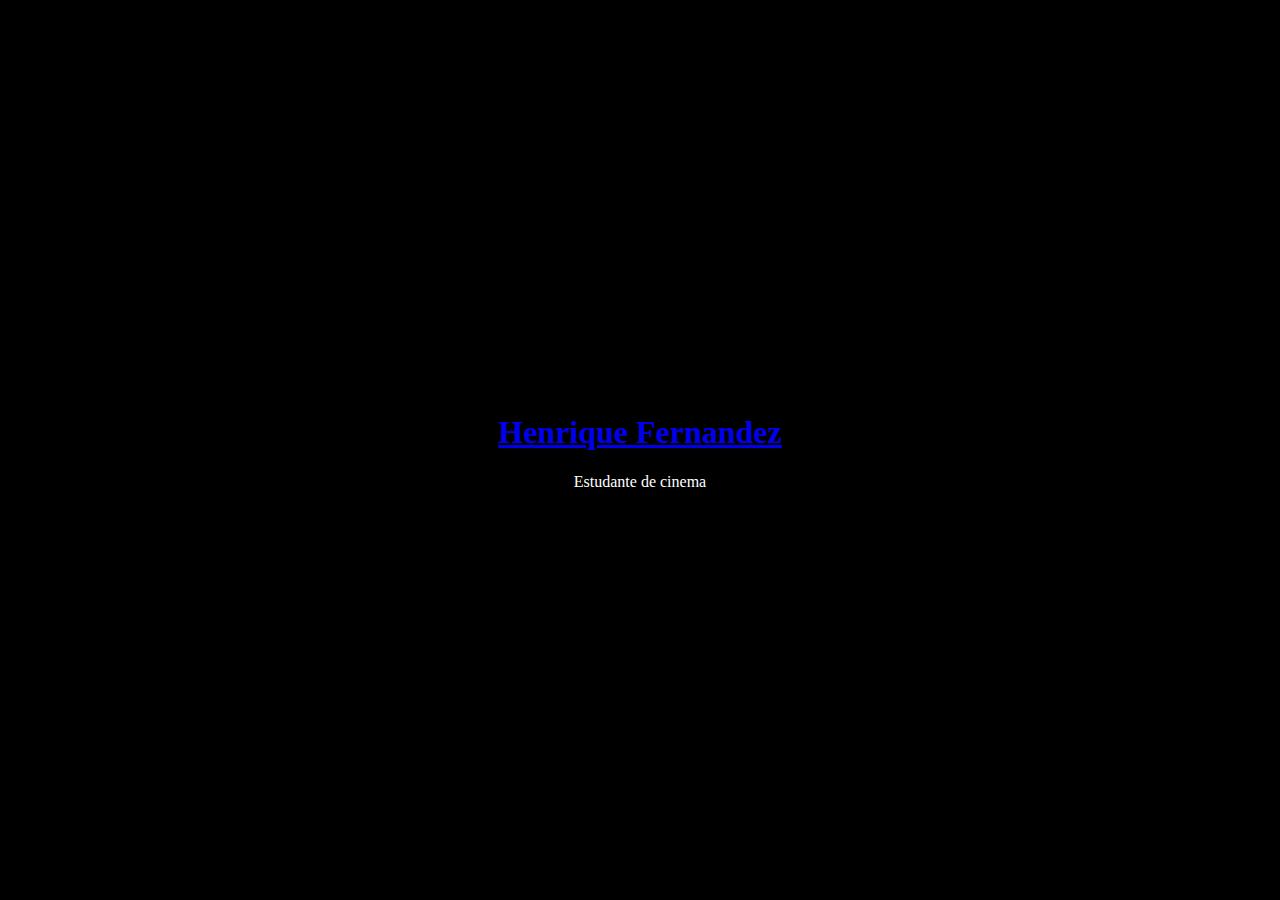
<file: index.html>
﻿<!DOCTYPE html>
<html xmlns="http://www.w3.org/1999/xhtml" lang="pt-BR">
<head>
	<meta charset="utf-8" />
	<meta name="viewport" content="width=device-width, initial-scale=1" />
	
	<title>Meu potfolio</title>
	
	<link rel="stylesheet" link href="estilo.css">
	<style type="text/css">
	</style>
</head>
<body>
	<div id="text">
		<a href="index2.html"><h1>Henrique Fernandez</h1></a> 
		<p>Estudante de cinema</p>
	</div>
</body>
</html>
</file>
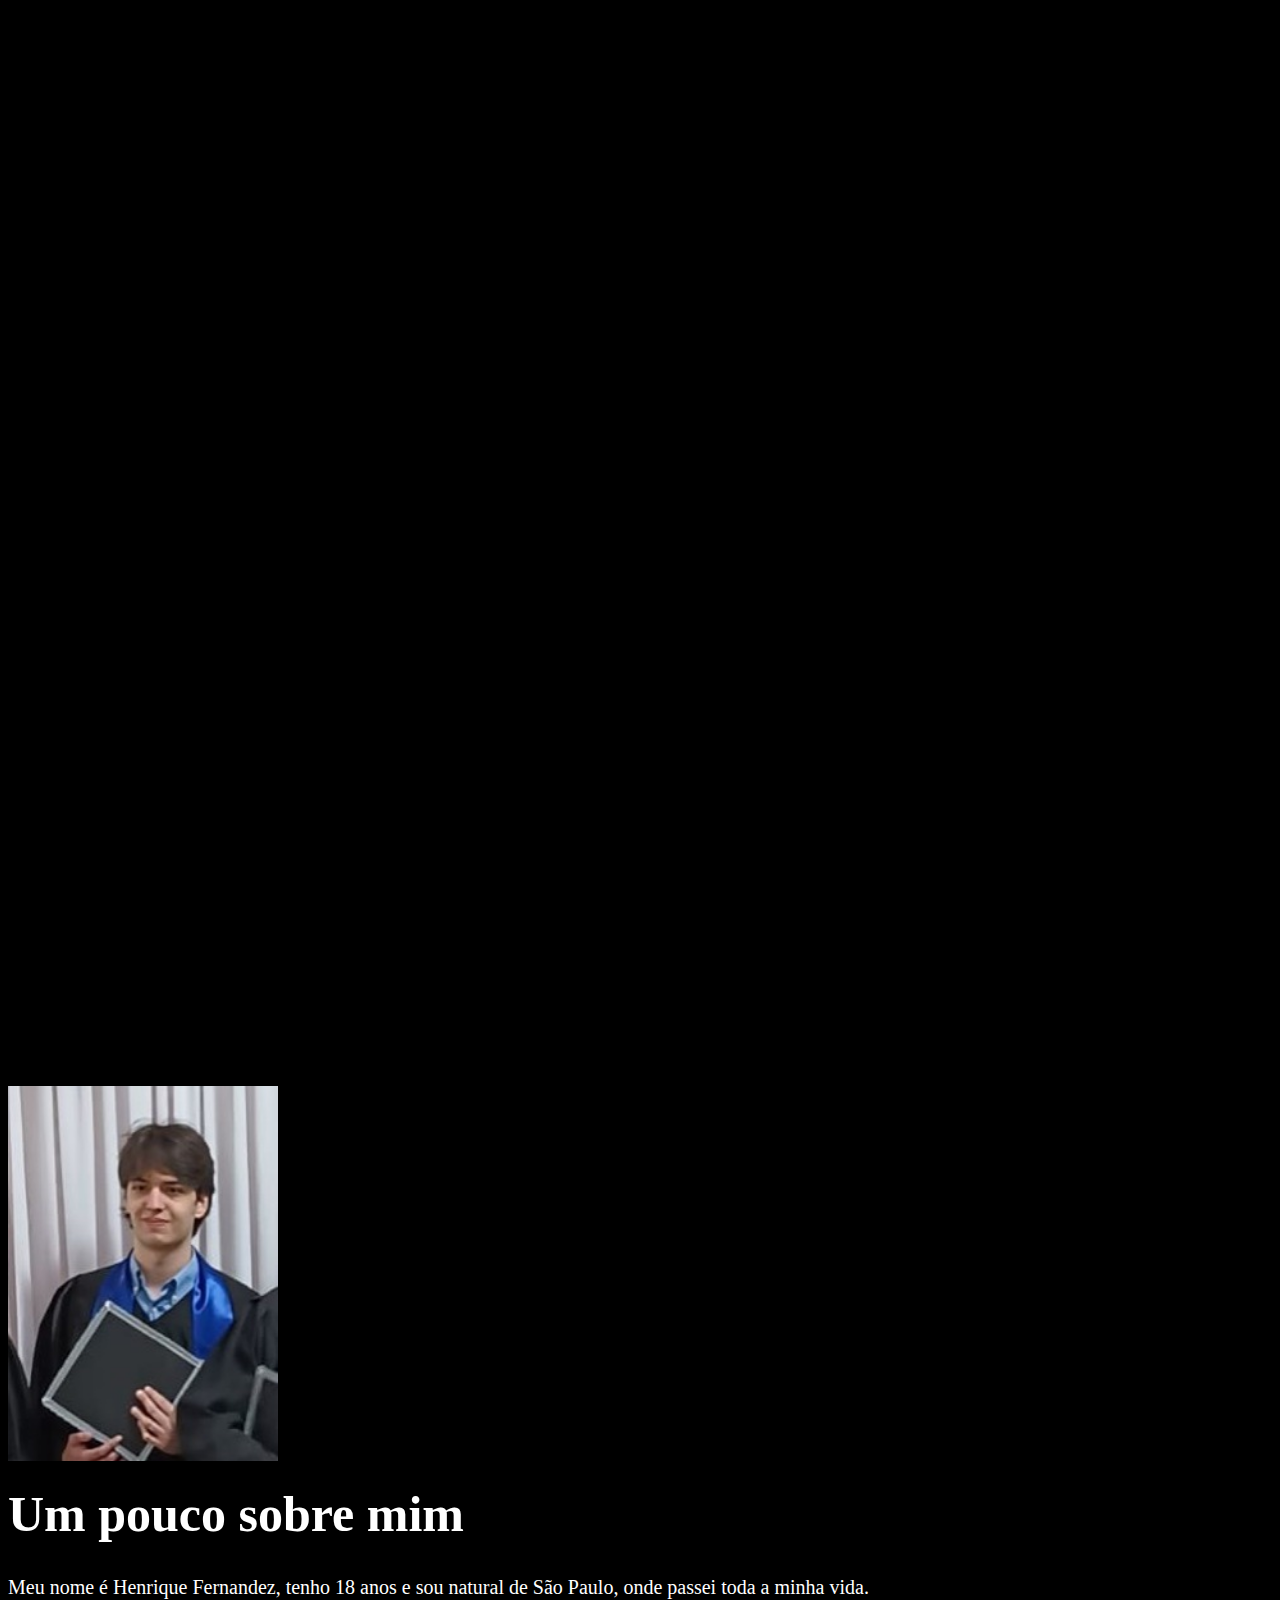
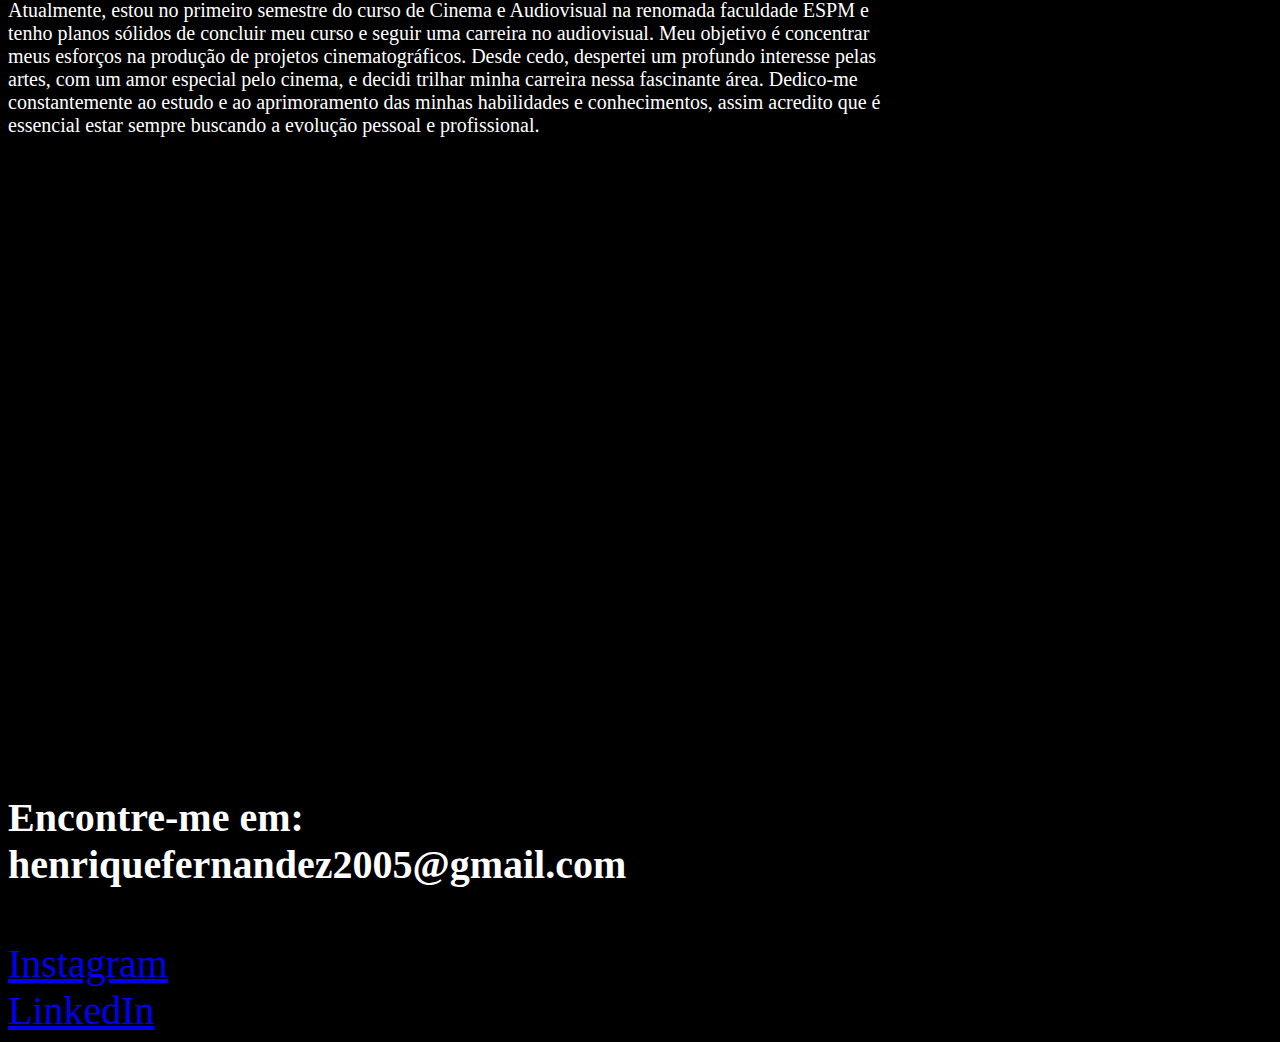
<file: index2.html>
﻿<!DOCTYPE html>
<html xmlns="http://www.w3.org/1999/xhtml" lang="pt-BR">
<head>
	<meta charset="utf-8" />
	<meta name="viewport" content="width=device-width, initial-scale=1" />
	
	<title>Meu portfolio2</title>
		<link rel="stylesheet" link href="estilo2.css">
	<style type="text/css">
	</style>

</head>
<body>
	<input type="checkbox" id="menu-toggle">
	<label for="menu-toggle" class="menu-icon">&#9776;</label>
	
	<nav class="menu">
	  <ul>
		<li><a href="index.html">Pagina 1</a></li>
		<li><a href="index2.html">Pagina 2</a></li>
	  </ul>
	</nav>
	
	<div class="caixas">
		<div id="A">
			<iframe width="100%" height="500" src="https://www.youtube.com/embed/sDKF5HmYL0c" title="videoarte" frameborder="0" allow="accelerometer; autoplay; clipboard-write; encrypted-media; gyroscope; picture-in-picture; web-share" allowfullscreen></iframe>
		</div>
		
		<div id="B">
			<iframe width="100%" height="500" src="https://www.youtube.com/embed/XSEoVYHLs5s" title="curta minuto" frameborder="0" allow="accelerometer; autoplay; clipboard-write; encrypted-media; gyroscope; picture-in-picture; web-share" allowfullscreen></iframe>
		</div>
		
		<div id="C">
			<iframe width="100%" height="500" src="https://www.youtube.com/embed/EY6M0AsLb3o" title="Sequence 01" frameborder="0" allow="accelerometer; autoplay; clipboard-write; encrypted-media; gyroscope; picture-in-picture; web-share" allowfullscreen></iframe>
		</div>
		
		<div id="D">
			<iframe width="100%" height="500" src="https://www.youtube.com/embed/pi6Qtx43GRI" title="Mute" frameborder="0" allow="accelerometer; autoplay; clipboard-write; encrypted-media; gyroscope; picture-in-picture; web-share" allowfullscreen></iframe>
		</div>
		
		<div id="E">
			<iframe width="100%" height="500" src="https://www.youtube.com/embed/5Mfp99te4bg" title="Sem" frameborder="0" allow="accelerometer; autoplay; clipboard-write; encrypted-media; gyroscope; picture-in-picture; web-share" allowfullscreen></iframe>
		</div>
	</div>

	<div>
		<img src="WhatsApp Image 2023-06-04 at 12.55.19.jpeg" alt="foto elegante">
		<h1>Um pouco sobre mim</h1>
		<p>Meu nome é Henrique Fernandez, tenho 18 anos e sou natural de São Paulo, onde passei toda a minha vida. Atualmente, estou no primeiro semestre do curso de Cinema e Audiovisual na renomada faculdade ESPM e tenho planos sólidos de concluir meu curso e seguir uma carreira no audiovisual. Meu objetivo é concentrar meus esforços na produção de projetos cinematográficos. Desde cedo, despertei um profundo interesse pelas artes, com um amor especial pelo cinema, e decidi trilhar minha carreira nessa fascinante área. Dedico-me constantemente ao estudo e ao aprimoramento das minhas habilidades e conhecimentos, assim acredito que é essencial estar sempre buscando a evolução pessoal e profissional.</p>
	</div>	

	<div>
		<h2>Encontre-me em:
		<br>
		 henriquefernandez2005@gmail.com</h2>
		<br>
		<a href="https://www.instagram.com/henrique.fernandezz/">Instagram</a>
		<br>
		<a href="https://www.linkedin.com/in/henrique-fernandez-5ab21926a/?midSig=1VDmtacBWaDGM1&eid=ia3gnn-li9f88t8-v9&midToken=AQE45ghmLMQW6g&trkEmail=eml-email_network_conversations_01-header-0-profile_glimmer-null-ia3gnn%7Eli9f88t8%7Ev9-null-null&trk=eml-email_network_conversations_01-header-0-profile_glimmer&originalSubdomain=br">LinkedIn</a>
	</div>
</body>
</html>
</file>
<file: estilo.css>
﻿body {
	color: black;
	background-color: black;
	background-image: url("https://images.wallpaperscraft.com/image/single/fog_trees_bw_157820_3840x2160.jpg"); 
}

	#text{
	position: absolute;
    top: 50%;
    transform: translate(-50%,-50%);
    left: 50%;
    color: white;
    text-align: center;
	}
</file>
<file: estilo2.css>
﻿


  #A, #B, #C, #D, #E {
    width: 100%;
    height: auto;
  }

  p {
    position: relative;
    top: auto;
    right: auto;
    width: 100%;
    height: auto;
    margin-right: 0;
    margin-bottom: 30px;
    color: white;
    font-size: 20px;
  }

  body{
    max-width: 100vh;
    color: black;
    background-color: black;
    background-image: url("https://images.wallpaperscraft.com/image/single/fog_trees_bw_157820_3840x2160.jpg"); 
  }

  .menu-icon {
    display: block;
    cursor: pointer;
    font-size: 24px;
    color: red;
    margin-bottom: 20px;
  }
  
  .menu {
    display: none;
    float: left;
  }
  
  #menu-toggle:checked ~ .menu {
    display: block;
  }

  h1{
    color: white;
    font-size: 50px;
    margin-top: 20px;
  }

   h2{
    color: white;
    font-size: 40px;
    margin-top: 73%;
  }

   a{
    font-size: 40px;
  }

    img{
      margin-top: 90px;
      width: 30vh;
    }
</file>
